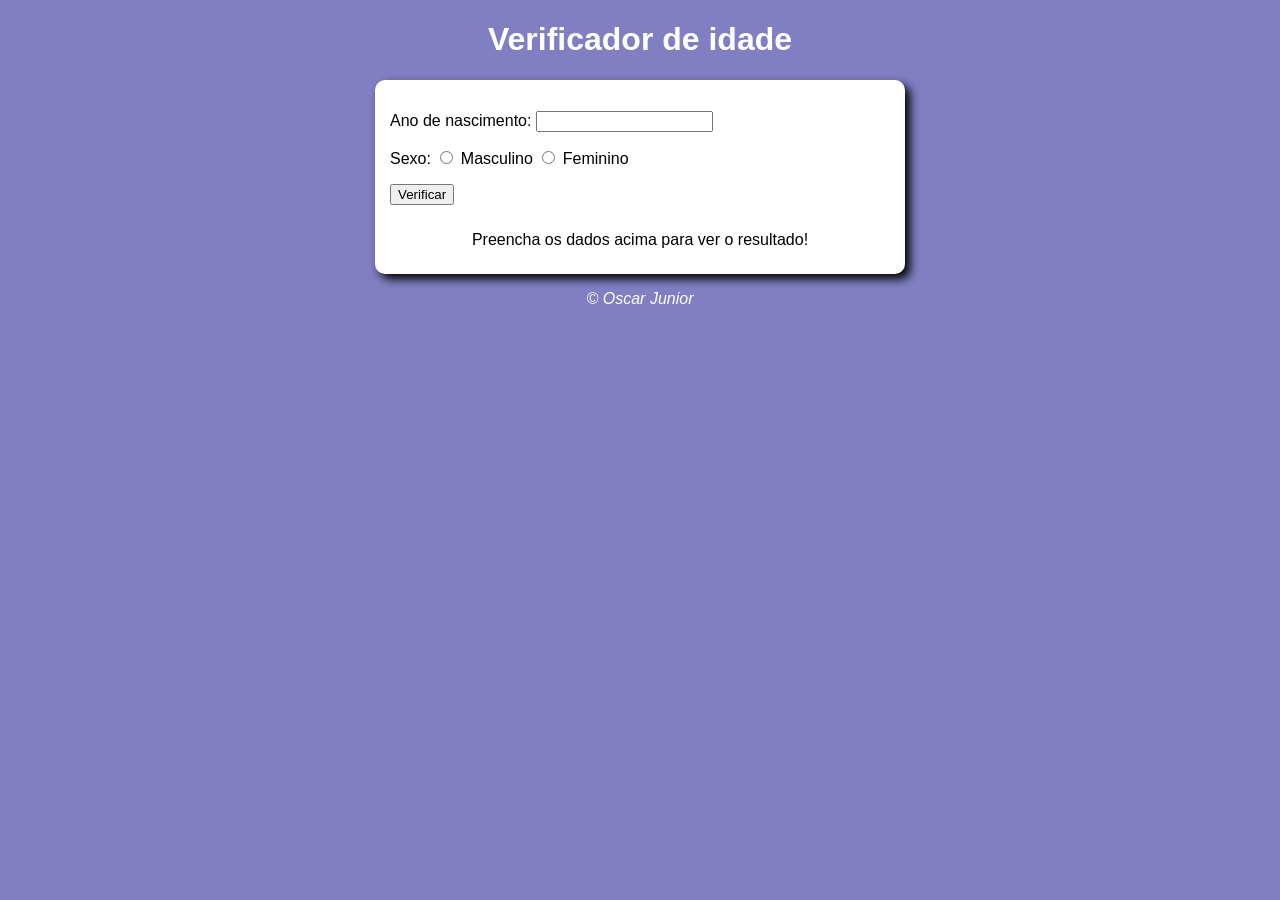
<file: aula 14/index.html>
<!DOCTYPE html>
<html lang="pt-BR">
<head>
    <meta charset="UTF-8">
    <meta name="viewport" content="width=device-width, initial-scale=1.0">
    <title>Verificador de idade</title>
    <link rel="stylesheet" href="estilos.css">
</head>
<body>

    <header>
        <h1>Verificador de idade</h1>
    </header>

    <section>
        <div>
            <p>Ano de nascimento:
                <input type="number" name="textano" id="textano">
            </p>

            <p>Sexo:
                <input type="radio" name="radiosex" id="masc" value="Masculino">
                <label for="masc">Masculino</label>

                <input type="radio" name="radiosex" id="fem" value="Feminino">
                <label for="fem">Feminino</label>
            </p>

            <p>
                <input type="button" value="Verificar" onclick="verificar()">
            </p>
        </div>

        <div id="res">
            Preencha os dados acima para ver o resultado!
        </div>
    </section>

    <footer>
        <p>&copy; Oscar Junior</p>
    </footer>

    <script src="script.js"></script>
    
</body>
</html>
</file>
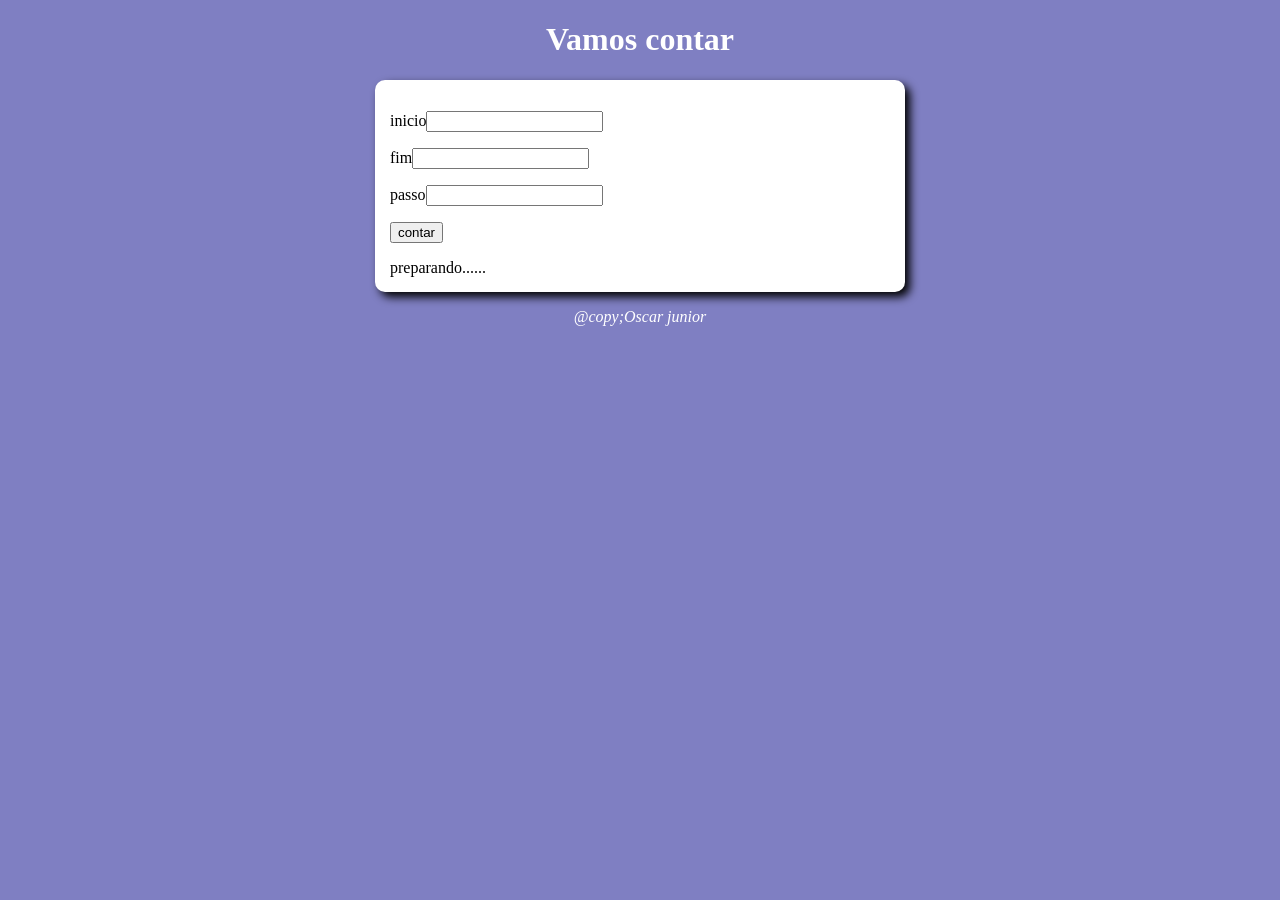
<file: 16/imagens/index.html>
<!DOCTYPE html>
<html lang="en">
<head>
    <meta charset="UTF-8">
    <meta name="viewport" content="width=device-width, initial-scale=1.0">
    <title>vamos contar</title>
    <link rel="stylesheet" href="estilos.css">
</head>
<body>
    <header>
        <h1>Vamos contar</h1>
    </header>
    <section>
        <div id="dados">
            <p> inicio<input type="number" name="inicio" id="texti"></p>
            <p>fim<input type="number" name="fim" id="textf"></p>
            <p>passo<input type="number" name="passo" id="textp"></p>
           
            <p> <input type="button" value="contar" onclick="contar()"</p>
        </div>
        <div id="res">
            preparando......
        </div>
    </section>
    <footer>
        <p>@copy;Oscar junior</p>
    </footer>
    <script src="script.js"></script>
</body>
</html>
</file>
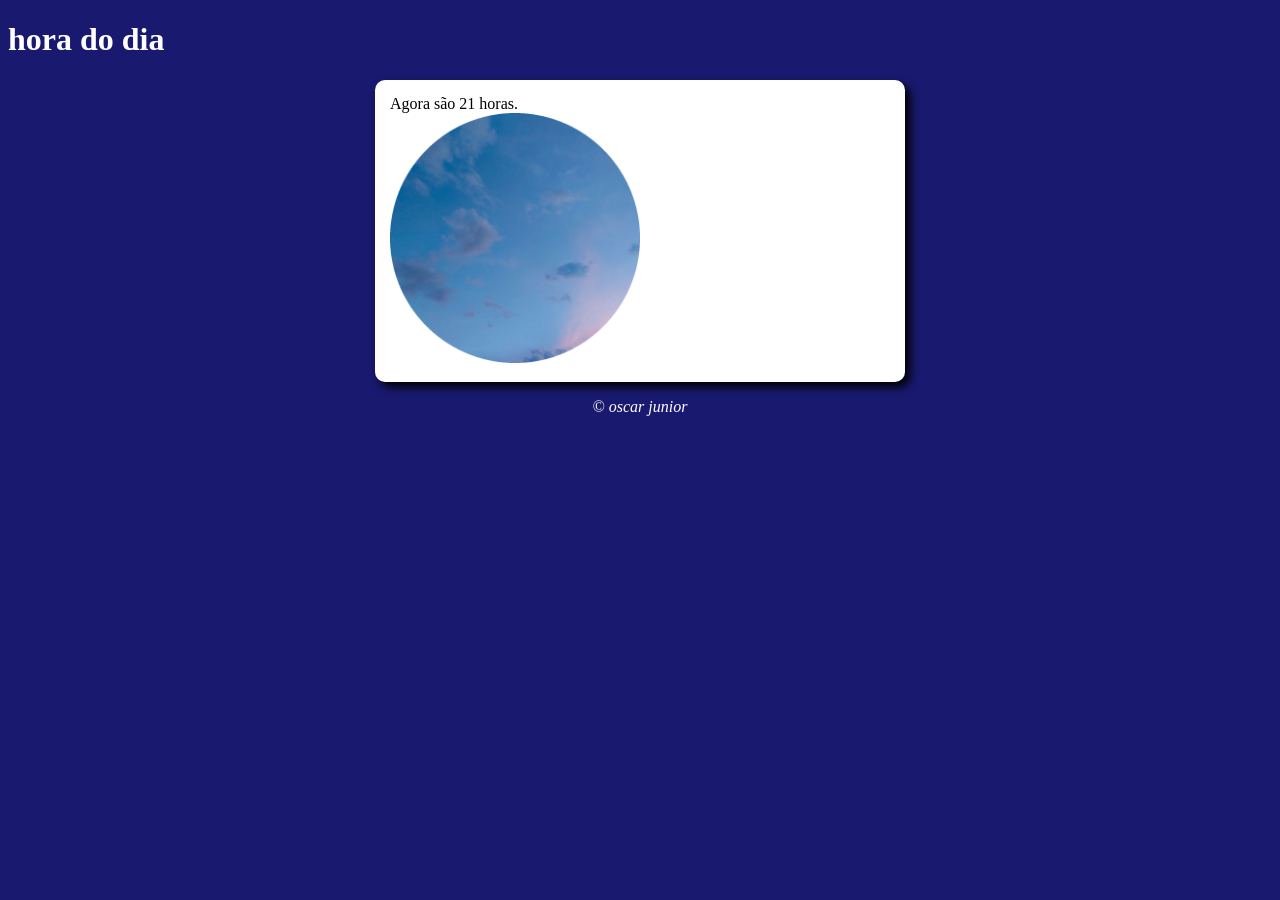
<file: aula 12/Modelo/index.html>
<!DOCTYPE html>
<html lang="pt-br">
<head>
    <meta charset="UTF-8">
    <meta name="viewport" content="width=device-width, initial-scale=1.0">
    <title>Modelo de Exercício</title>
    <link rel="stylesheet" href="style.css">
</head>
<body onload="carregar()">
    <header>
        <h1>hora do dia</h1>
    </header>
    <section>
      <div id="msg">
        Aqui vai a mensagem do dia.....
      </div>

        <div id="foto">
            <img id="imagem" src="imagens/manha_perfil_circular.png" alt="Manhã" width="250px">
        </div>
    </section>

    <footer>
   <P> &copy; oscar junior</P>  
    </footer>
    <script src="script.js"></script>
</body>
</html>
</file>
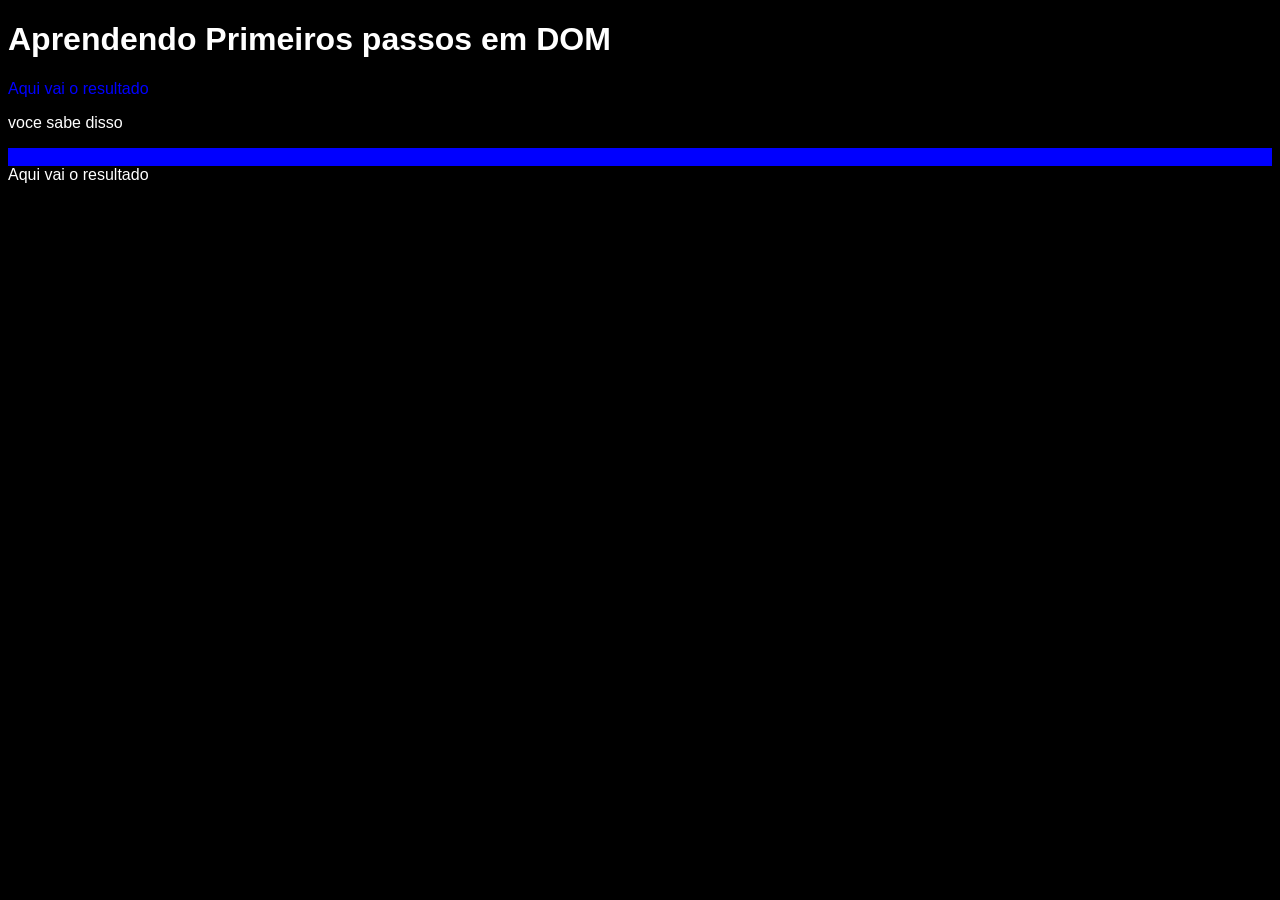
<file: ex05.html>
<!DOCTYPE html>
<html lang="pt-br">
<head>
    <meta charset="UTF-8">
    <meta name="viewport" content="width=device-width, initial-scale=1.0">
    <title>Primeiros passos em DOM</title>
    <style>
        body{
             background-color: yellow;
             color: white;
             font-family: Arial, Helvetica, sans-serif;
             font: 16px;
        }
    </style>
</head>
<body>
    <h1> Aprendendo Primeiros passos em DOM</h1>
    <p> Aqui vai o resultado </p>
    <P>voce sabe disso</P>
    <div id="msg">clique em mim</div>
</body>
     <script>
        var n1=window.document.body;
        var p1=window.document.getElementsByTagName("p")[0];
        var msg=window.document.getElementById("msg");
           msg.style.backgroundColor="blue";
           msg.style.color="white";
           msg.innerText="estou aprendendo DOM";
           window.document.write(p1.innerHTML);
           p1.style.color="blue";
          n1.style.backgroundColor="black";
           var msg=window.document.querySelector("#msg");
           msg.style.color="blue";
      </script>
</html>
</file>
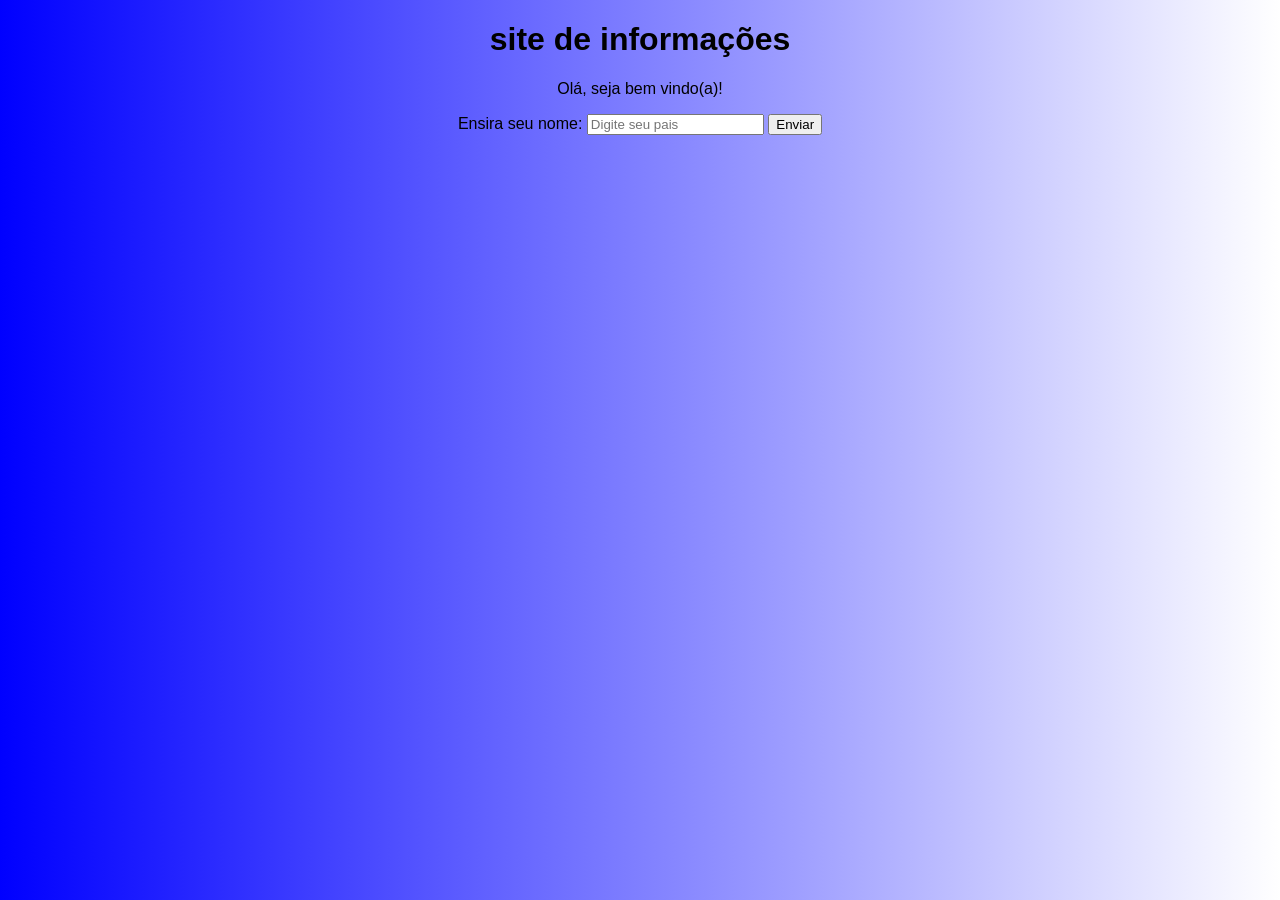
<file: aula 11/ex01.html>
<!DOCTYPE html>
<html lang="pt-br">
<head>
    <meta charset="UTF-8">
    <meta name="viewport" content="width=device-width, initial-scale=1.0">
    <title>Identificacao</title>
    <style>
        body{
            font-family: Arial, Helvetica, sans-serif;
            text-align: center;
            background:linear-gradient(to right,blue,white);
        }
    </style>
</head>
<body>
    <h1>site de informações</h1>
        <p id="msg">Olá, seja bem vindo(a)!</p>
      Ensira seu nome:  <input type="text" id="pais" placeholder="Digite seu pais">
      <input type="button" value="Enviar" onclick="enviar()">
      <div id="res"></div>
</body>
<script>
     function enviar() {
        var pais = document.getElementById("pais");
        var res=document.getElementById("res");
        var p = pais.value;
        res.innerText = `O seu país é: ${p}`;

        if(p==="Brazil"){
            res.innerText = `O seu país é: ${p} e você é brasileiro(a)`;
        }
        else{
            res.innerText = `O seu país é: ${p} e você é estrangeiro(a)`;
        }
    }
</script>
</html>
</file>
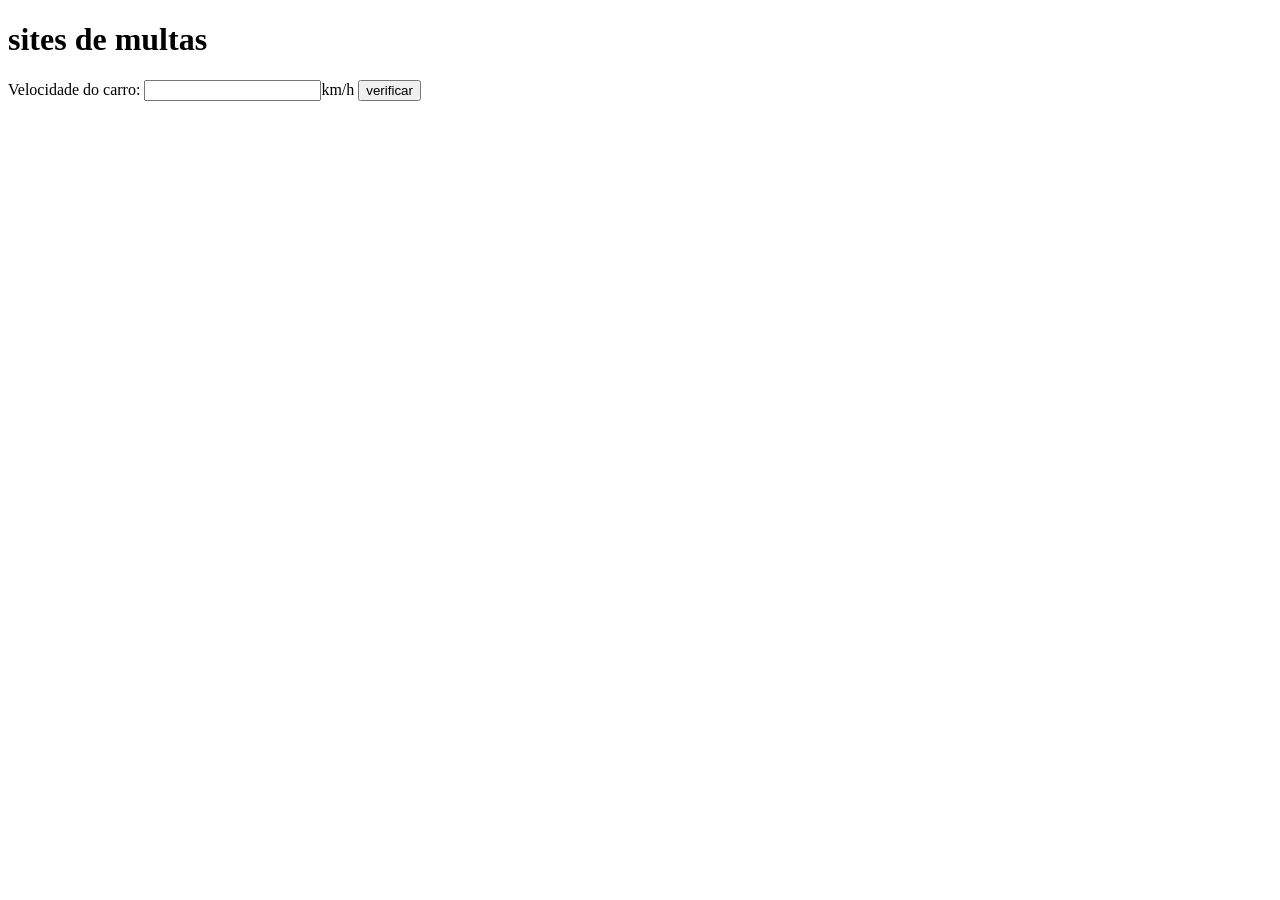
<file: aula 11/ex10.html>
<!DOCTYPE html>
<html lang="pt-BR">
<head>
    <meta charset="UTF-8">
    <meta name="viewport" content="width=device-width, initial-scale=10">
    <title>detran</title>

</head>
<body>
    <h1>sites de multas</h1>
   Velocidade do carro: <input type="number" name="txtvel" id="txtvel">km/h

   <input type="button" value="verificar" onclick="calcular()">
   <div id="res"></div>

</body>
<script>
    function calcular() {

        var vel = document.getElementById('txtvel');
        var res = document.getElementById('res');
        var vel=Number(txtvel.value);
        
        res.innerHTML=`A velocidade do seu carro é ${vel} km/h`;
        if(vel>60){
            res.innerHTML+=`<p>Você ultrapassou a velocidade permitida<strong>MULTADO!</strong></p>`;
        }
        res.innerHTML+=`<p>Dirija sempre usando cinto de segurança!</p>`;
    }
</script>
</html>
</file>
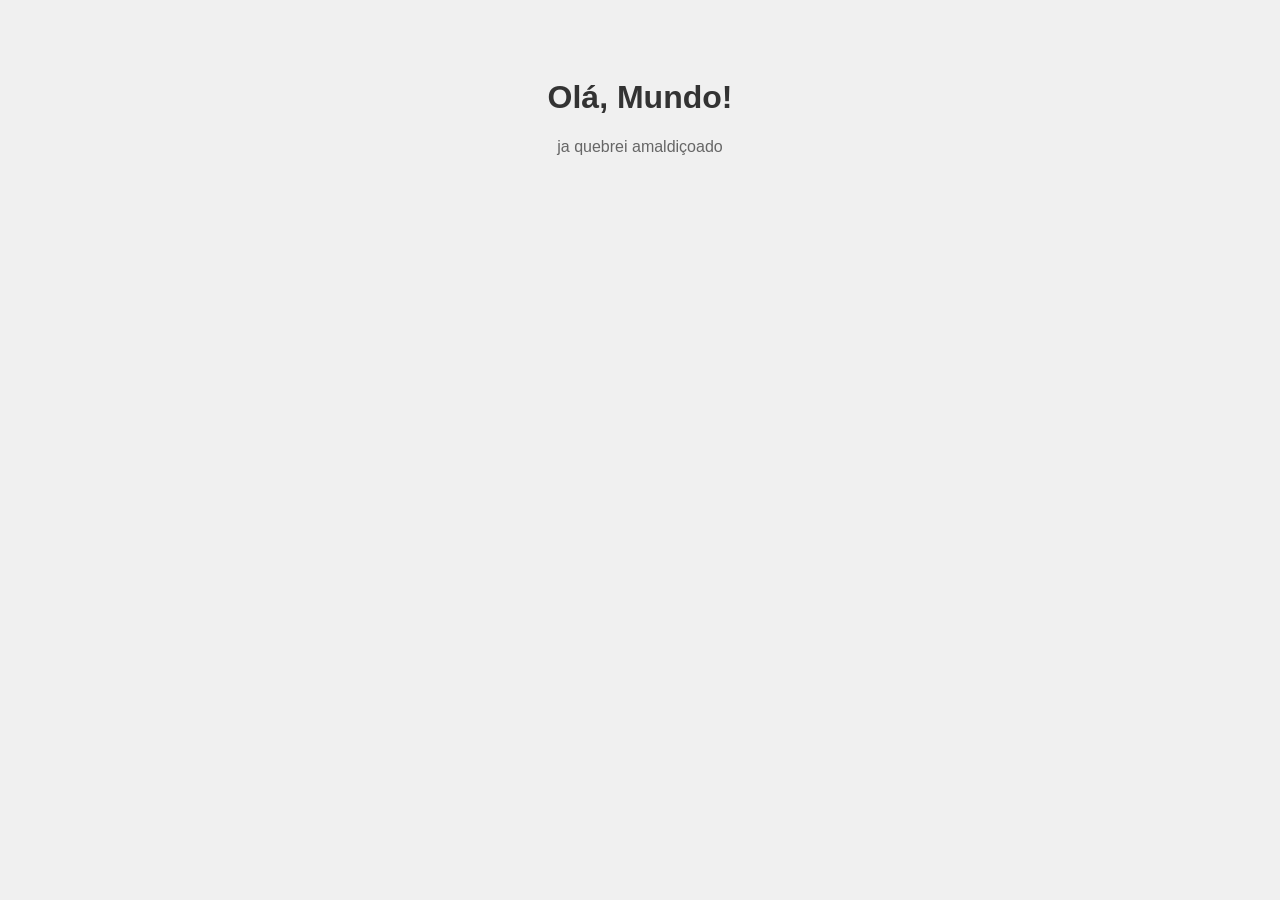
<file: aula04/ex01.html>
<!DOCTYPE html>
<html lang="pt-br">
<head>
    <meta charset="UTF-8">
    <meta name="viewport" content="width=device-width, initial-scale=1.0">
    <title>Meu primeiro programa</title>
    <style>
        body {
            font-family: Arial, sans-serif;
            background-color: #f0f0f0;
            text-align: center;
            padding: 50px;
        }
        h1 {
            color: #333;
        }
        p {
            color: #666;
        }
        </style>
</head>
<body>
    <h1>Olá, Mundo!</h1>
    <p>ja quebrei amaldiçoado</p>
    <script>
        window.alert('meu primeiro programa');
        window.confirm('Esta é uma mensagem de confirmação. Deseja continuar?');
        window.prompt('Qual é o seu nome?');
    </script>
</body>
</html>
</file>
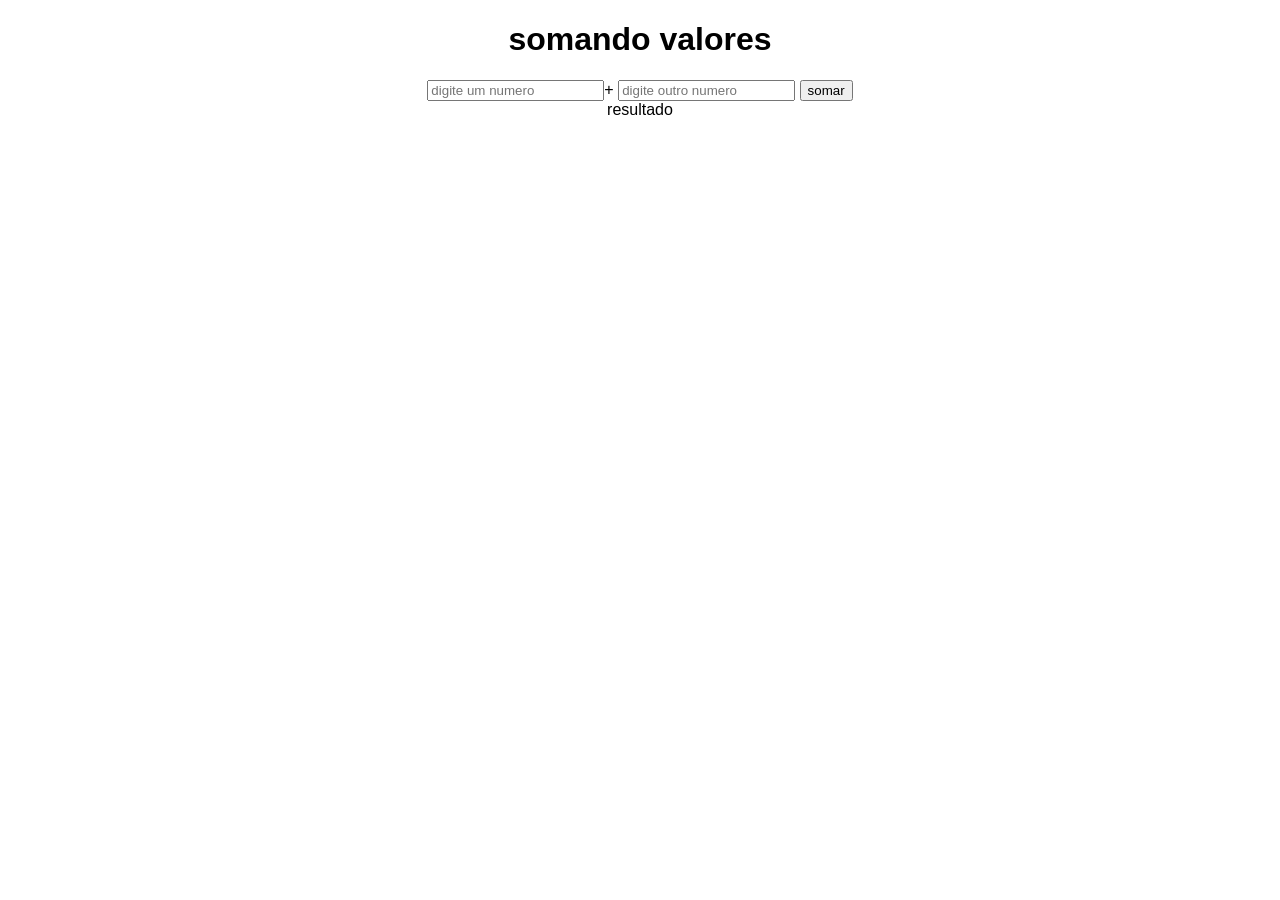
<file: aula04/aula 10/ex08.html>
<!DOCTYPE html>
<html lang="pt-br">
<head>
    <meta charset="UTF-8">
    <meta name="viewport" content="width=device-width, initial-scale=1.0">
    <title>somando numeros</title>
    <style>
        body{
            font-family: Arial, Helvetica, sans-serif;
            text-align: center;
        }
    </style>
</head>
<body>
    <h1>somando valores</h1>
    <input type="number" name="textn1" id="textn1" placeholder="digite um numero">+
    <input type="number" name="textn2" id="textn2" placeholder="digite outro numero">
    <input type="button" value="somar" onclick="somar()">
    <div id="res">resultado</div>
</body>
<script>
    function somar() {

        var textn1 = document.getElementById("textn1");
        var textn2 = document.getElementById("textn2");
        var res=document.getElementById("res");
        var n1 = Number(textn1.value);
        var n2 = Number(textn2.value);
        var s = n1 + n2;
        res.innerText = `O resultado da soma é: ${s}`;
    }
</script>
</html>
</file>
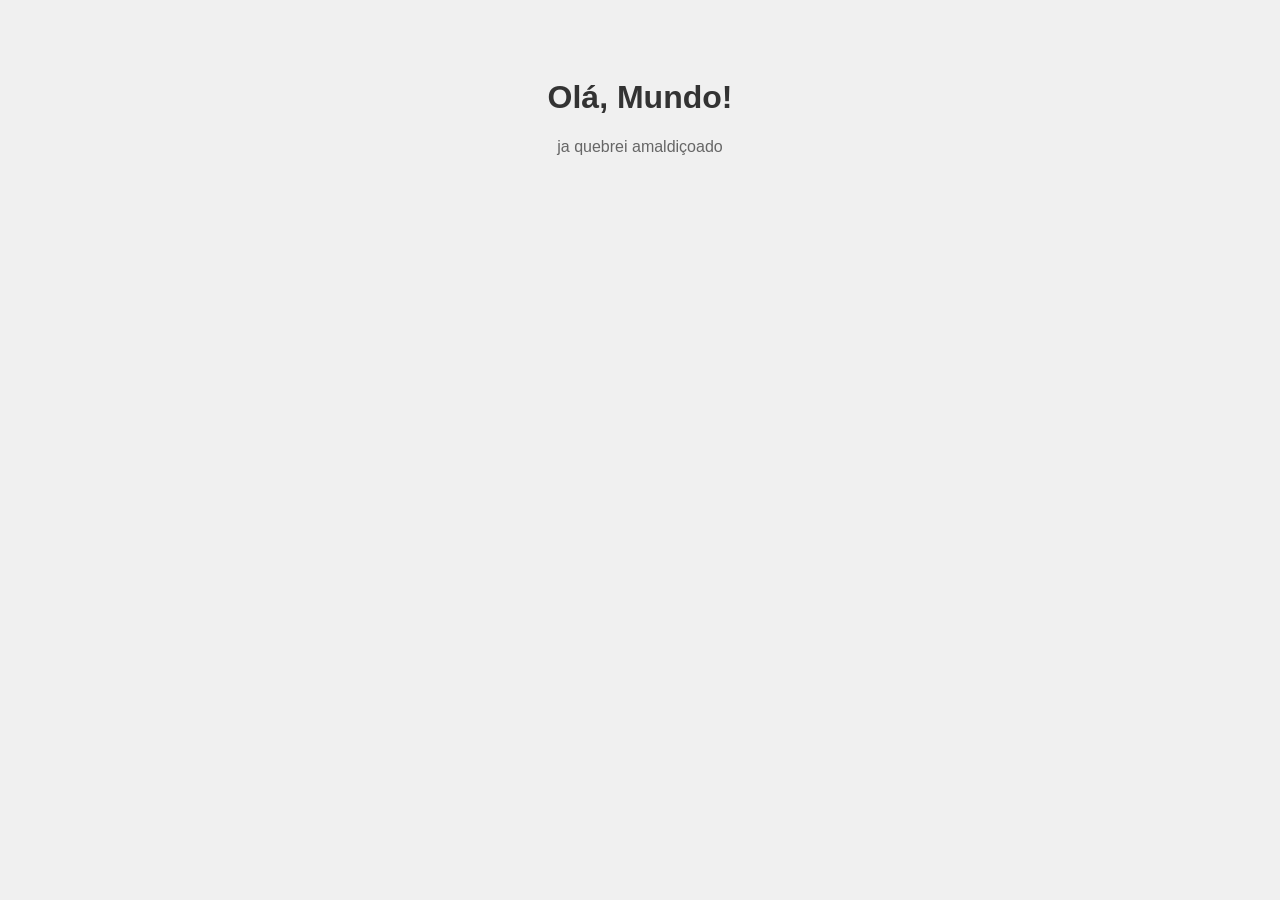
<file: aula04/aula06/ex02.html>
<!DOCTYPE html>
<html lang="pt-br">
<head>
    <meta charset="UTF-8">
    <meta name="viewport" content="width=device-width, initial-scale=1.0">
    <title>Meu primeiro programa</title>
    <style>
        body {
            font-family: Arial, sans-serif;
            background-color: #f0f0f0;
            text-align: center;
            padding: 50px;
        }
        h1 {
            color: #333;
        }
        p {
            color: #666;
        }
        </style>
</head>
<body>
    <h1>Olá, Mundo!</h1>
    <p>ja quebrei amaldiçoado</p>
    <script>
     var nome = window.prompt('Qual é o seu nome?');
     window.alert('Olá, ' + nome + '! Bem-vindo ao meu programa.');

    </script>
</body>
</html>
</file>
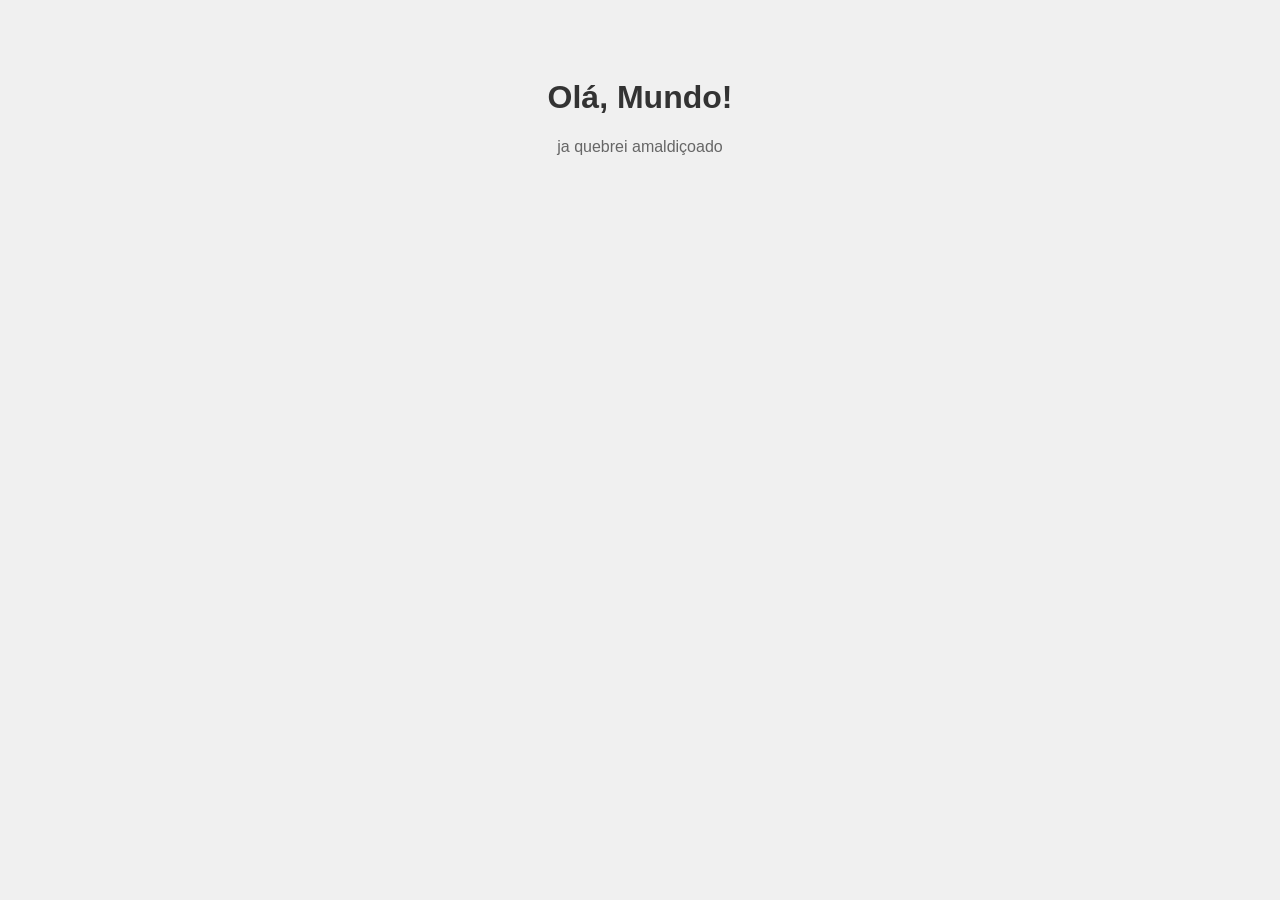
<file: aula04/aula06/ex03.html>
<!DOCTYPE html>
<html lang="pt-br">
<head>
    <meta charset="UTF-8">
    <meta name="viewport" content="width=device-width, initial-scale=1.0">
    <title>Meu primeiro programa</title>
    <style>
        body {
            font-family: Arial, sans-serif;
            background-color: #f0f0f0;
            text-align: center;
            padding: 50px;
        }
        h1 {
            color: #333;
        }
        p {
            color: #666;
        }
        </style>
</head>
<body>
    <h1>Olá, Mundo!</h1>
    <p>ja quebrei amaldiçoado</p>
    <script>
     var n1=parseFloat(window.prompt("Digite um número: "));
     var n2=parseFloat(window.prompt("Digite outro número: "));
     var s= n1 + n2;
     window.alert(`A soma entre ${n1} e ${n2} é igual a ${s}`);

    </script>
</body>
</html>
</file>
<file: aula 14/estilos.css>
body {
    background-color: rgba(18, 18, 143, 0.538);
    font: 16px Arial;
}

header {
    color: white;
    text-align: center;
}

section {

    background: white;
    border-radius: 10px;
    padding: 15px;
    width: 500px;
    margin: 0 auto;
    box-shadow: 5px 5px 10px black;
}

footer {
    color: white;
    text-align: center;
    font-style: italic;
}

#res {
    text-align: center;
    padding: 10px;
}
img {
    width: 250px;
    height: 250px;
    border-radius: 50%;
    object-fit: cover;
}
</file>
<file: 16/imagens/estilos.css>
body{
background-color:rgba(18, 18, 143, 0.538);
font-size: 16px;
}
header{
  color:white;
    text-align: center;

}
section{
    background:white;
    border-radius: 10px;
    padding: 15px;
    width: 500px;
    margin: 0 auto;
    box-shadow: 5px 5px 10px black;

}
footer{
    color:white;
    text-align: center;
    font-style: italic;

}
</file>
<file: aula 12/Modelo/style.css>
body{
background-color:rgba(18, 18, 143, 0.538);
font: 16px;
}
header{
    color:white;
    test-align: center;

}
section{
    background:white;
    border-radius: 10px;
    padding: 15px;
    width: 500px;
    margin: 0 auto;
    box-shadow: 5px 5px 10px black;

}
footer{
    color:white;
    text-align: center;
    font-style: italic;

}
</file>
